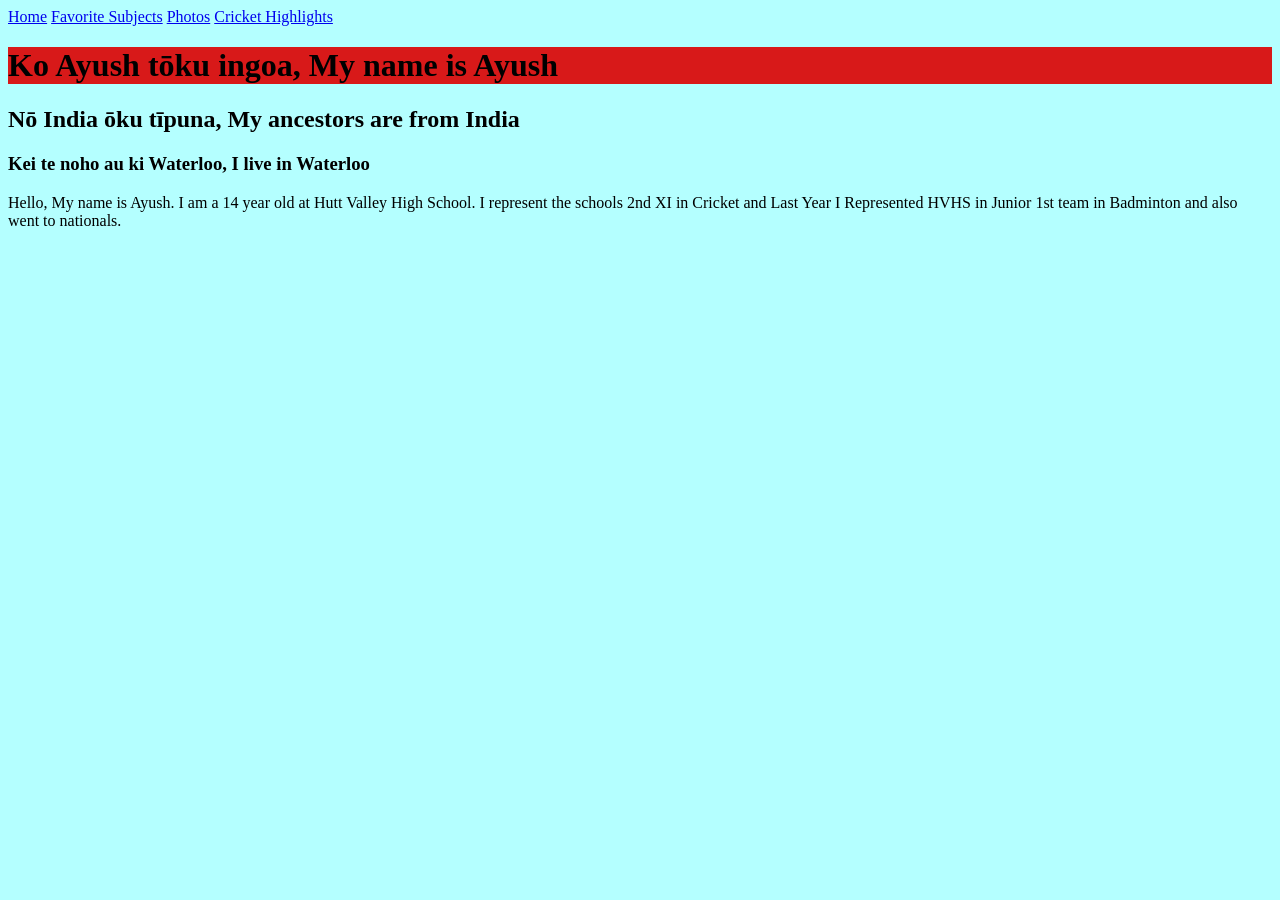
<file: index.html>
<!DOCTYPE html>
<meta charset="UTF-8"> 
<html lang=en> 
  <a href='index.html'>Home</a>
  <a href='Favourite subs.html'>Favorite Subjects</a>
  <a href='gallery.html'>Photos</a>
  <a href="https://www.youtube.com/watch?v=qERhx6N5yIc">Cricket Highlights</a>
<head>
  <title>The official Website of Ayush</title>
  <link href="styles.css" rel="stylesheet">
</head>
<body>
    <h1>Ko Ayush tōku ingoa, My name is Ayush</h1>
    <h2>Nō India ōku tīpuna, My ancestors are from India</h2>
    <h3>Kei te noho au ki Waterloo, I live in Waterloo</h3>
    <p>Hello, My name is Ayush. I am a 14 year old at Hutt Valley High School. I represent the schools 2nd XI in Cricket and Last Year I Represented HVHS in Junior 1st team in Badminton and also went to nationals.</p>
    
</html>
</file>
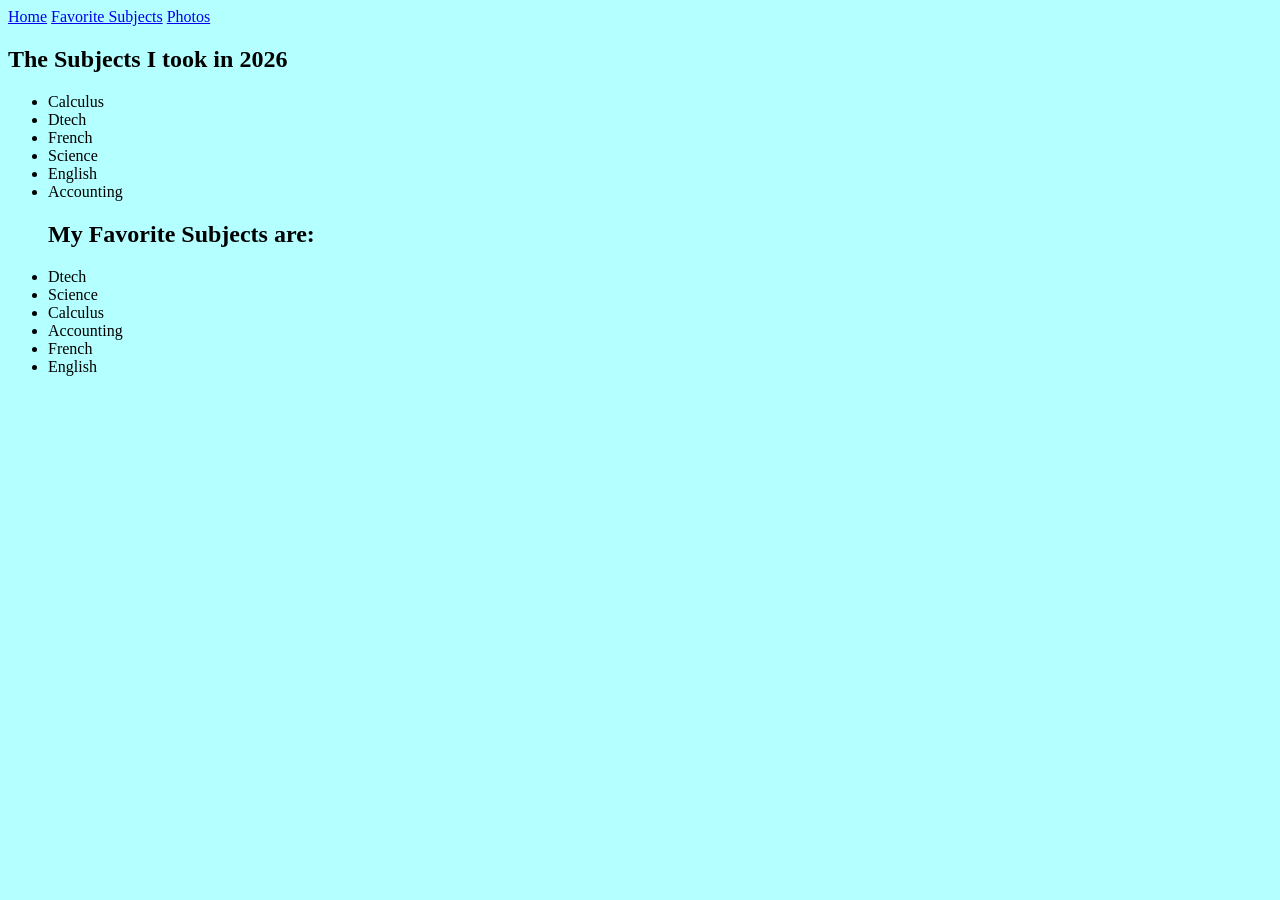
<file: Favourite subs.html>
<!DOCTYPE html>
<meta charset="UTF-8"> 
<html lang=en> 
    <a href='index.html'>Home</a>
    <a href='Favourite subs.html'>Favorite Subjects</a>
    <a href='gallery.html'>Photos</a>
    <link href="styles.css" rel="stylesheet">
    <h2> The Subjects I took in 2026</h2>    
    <ul>
      <li>Calculus</li>
      <li>Dtech</li>
      <li>French</li>
      <li>Science</li>
      <li>English</li>
      <li>Accounting</li>

      <h2>My Favorite Subjects are:</h2>
      
      <li>Dtech</li>
      <li>Science</li>
      <li>Calculus</li>
      <li>Accounting</li>
      <li>French</li>
      <li>English</li>
    </ul>
</html>
</file>
<file: styles.css>
head, body{
    background-color: rgb(180, 255, 255);
}
h1{background-color: rgb(216, 25, 25);}
</file>
